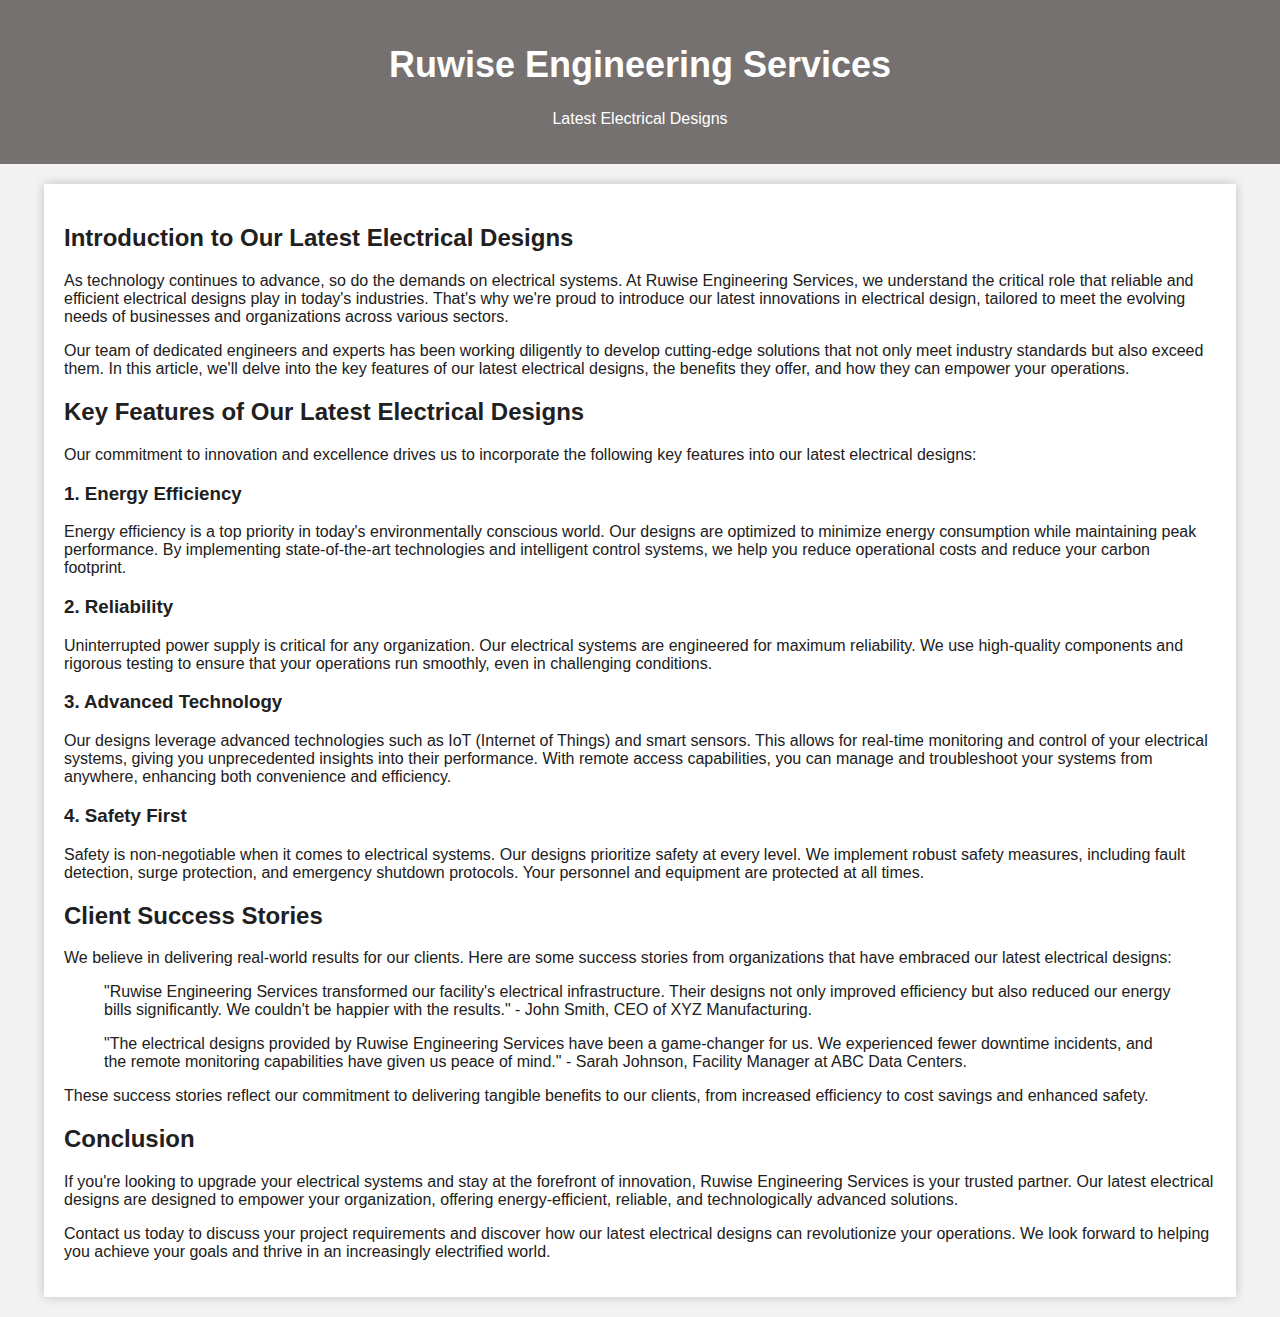
<file: introductionTo.html>
<!DOCTYPE html>
<html lang="en">
<head>
    <meta charset="UTF-8">
    <meta name="viewport" content="width=device-width, initial-scale=1.0">
    <title>Ruwise Engineering Services - Latest Electrical Designs</title>
    <link rel="stylesheet" type="text/css" href="css/blogstyles.css">
</head>
<body>
    <header>
        <h1>Ruwise Engineering Services</h1>
        <p>Latest Electrical Designs</p>
    </header>

    <div class="container">
        <h2>Introduction to Our Latest Electrical Designs</h2>

        <p>As technology continues to advance, so do the demands on electrical systems. At Ruwise Engineering Services, we understand the critical role that reliable and efficient electrical designs play in today's industries. That's why we're proud to introduce our latest innovations in electrical design, tailored to meet the evolving needs of businesses and organizations across various sectors.</p>

        <div class="article-image">
            
        </div>

        <p>Our team of dedicated engineers and experts has been working diligently to develop cutting-edge solutions that not only meet industry standards but also exceed them. In this article, we'll delve into the key features of our latest electrical designs, the benefits they offer, and how they can empower your operations.</p>

        <h2>Key Features of Our Latest Electrical Designs</h2>

        <p>Our commitment to innovation and excellence drives us to incorporate the following key features into our latest electrical designs:</p>

        <h3>1. Energy Efficiency</h3>

        <p>Energy efficiency is a top priority in today's environmentally conscious world. Our designs are optimized to minimize energy consumption while maintaining peak performance. By implementing state-of-the-art technologies and intelligent control systems, we help you reduce operational costs and reduce your carbon footprint.</p>

        <h3>2. Reliability</h3>

        <p>Uninterrupted power supply is critical for any organization. Our electrical systems are engineered for maximum reliability. We use high-quality components and rigorous testing to ensure that your operations run smoothly, even in challenging conditions.</p>

        <h3>3. Advanced Technology</h3>

        <p>Our designs leverage advanced technologies such as IoT (Internet of Things) and smart sensors. This allows for real-time monitoring and control of your electrical systems, giving you unprecedented insights into their performance. With remote access capabilities, you can manage and troubleshoot your systems from anywhere, enhancing both convenience and efficiency.</p>

        <h3>4. Safety First</h3>

        <p>Safety is non-negotiable when it comes to electrical systems. Our designs prioritize safety at every level. We implement robust safety measures, including fault detection, surge protection, and emergency shutdown protocols. Your personnel and equipment are protected at all times.</p>

        <h2>Client Success Stories</h2>

        <p>We believe in delivering real-world results for our clients. Here are some success stories from organizations that have embraced our latest electrical designs:</p>

        <blockquote>
            "Ruwise Engineering Services transformed our facility's electrical infrastructure. Their designs not only improved efficiency but also reduced our energy bills significantly. We couldn't be happier with the results." - John Smith, CEO of XYZ Manufacturing.
        </blockquote>

        <blockquote>
            "The electrical designs provided by Ruwise Engineering Services have been a game-changer for us. We experienced fewer downtime incidents, and the remote monitoring capabilities have given us peace of mind." - Sarah Johnson, Facility Manager at ABC Data Centers.
        </blockquote>

        <p>These success stories reflect our commitment to delivering tangible benefits to our clients, from increased efficiency to cost savings and enhanced safety.</p>

        <h2>Conclusion</h2>

        <p>If you're looking to upgrade your electrical systems and stay at the forefront of innovation, Ruwise Engineering Services is your trusted partner. Our latest electrical designs are designed to empower your organization, offering energy-efficient, reliable, and technologically advanced solutions.</p>

        <p>Contact us today to discuss your project requirements and discover how our latest electrical designs can revolutionize your operations. We look forward to helping you achieve your goals and thrive in an increasingly electrified world.</p>

        <!-- Add more content here to reach 1000 words -->

    </div>
</body>
</html>
</file>
<file: css/blogstyles.css>
body {
    font-family: Arial, sans-serif;
    margin: 0;
    padding: 0;
    background-color: #f2f2f2;
    color: #212020;
}

header {
    background-color: #757171;
    color: #fff;
    padding: 20px;
    text-align: center;
}

h1 {
    font-size: 36px;
}

.container {
    max-width: 90%;
    margin: 20px auto;
    padding: 20px;
    background-color: #fff;
    box-shadow: 0px 0px 10px rgba(0, 0, 0, 0.2);
 
}
</file>
